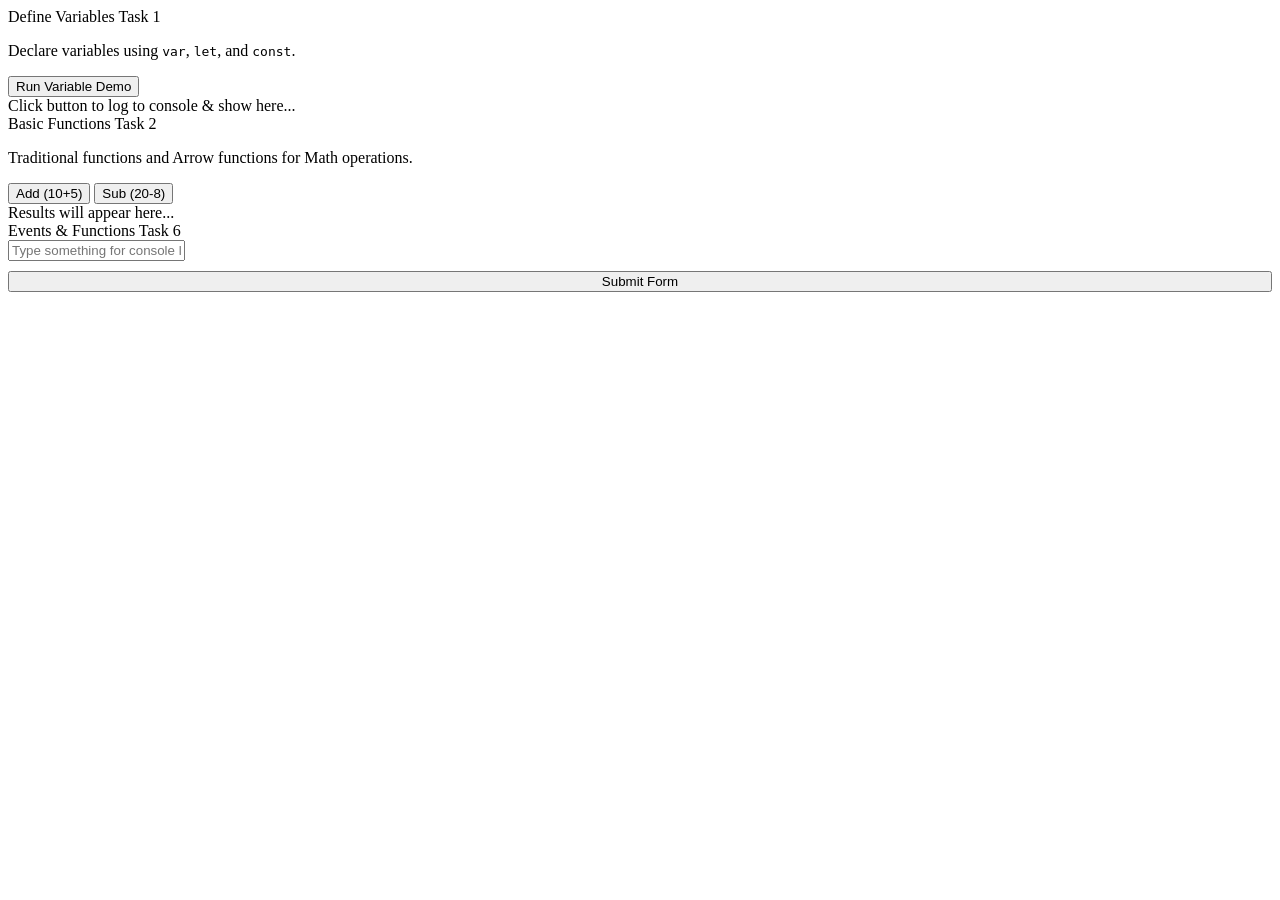
<file: wT_TASK1.html>
<html lang="en">
<body>
  <div class="container">
    <div class="task-grid">
      
      <!-- Task 1 -->
      <section class="card">
        <div class="card-header">
          <span class="card-title">Define Variables</span>
          <span class="task-num">Task 1</span>
        </div>
        <p>Declare variables using <code>var</code>, <code>let</code>, and <code>const</code>.</p>
        <div class="interaction-area">
          <button onclick="runTask1()">Run Variable Demo</button>
          <div id="output1" class="output">Click button to log to console & show here...</div>
        </div>
      </section>

    </div>

    <div class="task-grid">

      <!-- Task 2 -->
      <section class="card">
        <div class="card-header">
          <span class="card-title">Basic Functions</span>
          <span class="task-num">Task 2</span>
        </div>
        <p>Traditional functions and Arrow functions for Math operations.</p>
        <div class="interaction-area">
          <div class="btn-group">
            <button onclick="calculateAdd(10, 5)">Add (10+5)</button>
            <button class="outline" onclick="calculateSub(20, 8)">Sub (20-8)</button>
          </div>
          <div id="output2" class="output">Results will appear here...</div>
        </div>
      </section>

    </div>

    <!-- Task 6 -->
    <section class="card">
      <div class="card-header">
        <span class="card-title">Events & Functions</span>
        <span class="task-num">Task 6</span>
      </div>

      <!--
      <div>
        <button onclick="mouseover='handleMouseOver()' onmouseout='handleMouseOut()'">
          Hover over me!
        </button>
      </div>
      -->

      <div class="interaction-area">
        <form id="task6-form" onsubmit="handleFormSubmit(event)">
          <input type="text" placeholder="Type something for console log..." required />
          <button type="submit" style="margin-top: 10px; width: 100%;">Submit Form</button>
        </form>
      </div>
    </section>

  </div>
</body>
</html>
</file>
